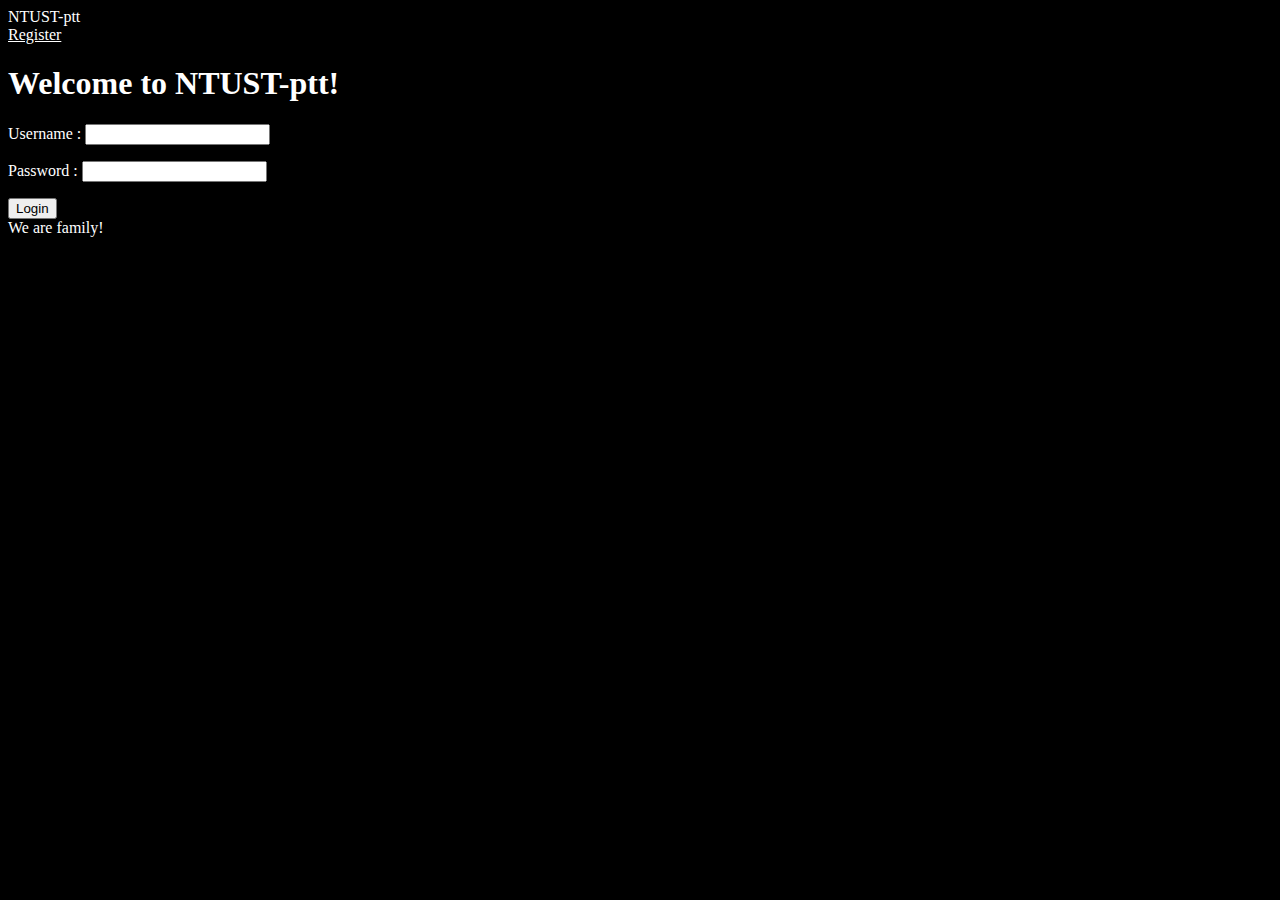
<file: index.html>
<!DOCTYPE html>
<html>
	<meta charset="utf-8">
	<head>
		<title>NTUST-ptt - log in</title>
		<link href="/bootstrap-4.1.3-dist/css/bootstrap.min.css" />
		<link href="/css/style.css" rel="stylesheet" />
        <script src="/bootstrap-4.1.3-dist/js/bootstrap.min.js"></script>
	</head>
	<body>
		<header class="masthead">
			<div class="container">
				<div class="masthead-logo">
					NTUST-ptt
				</div>
				<nav class="masthead-nav">
					<a href="/register.php">Register</a>
				</nav>
			</div>
		</header>
		
		<div class="container markdown-body">
			<h1 class="page-title">Welcome to NTUST-ptt!</h1>
			<form method="post" action="/login.php" onSubmit="return inputCheck()">
				<p>
					<label for="username">Username :</label>
					<input class="form-control" id="username" name="username" type="text" />
				</p>
				<p>
					<label for="password">Password :</label>
					<input class="form-control" id="password" name="password" type="password" />
				</p>
				<input class="btn" type="submit" name="submit" value="Login" />
			</form>
			<footer class="footer">
				We are family!
			</footer>
		</div>
	</body>
</html>

<script>
function inputCheck()
{
	username = document.getElementById("username");
	password = document.getElementById("password");
	if (!username.value)
	{
		alert("User name should not be empty.");
		username.focus();
		return false;
	}
	if (!password.value)
	{
		alert("Password should not be empty.");
		password.focus();
		return false;
	}
	return true;
}
</script>
</file>
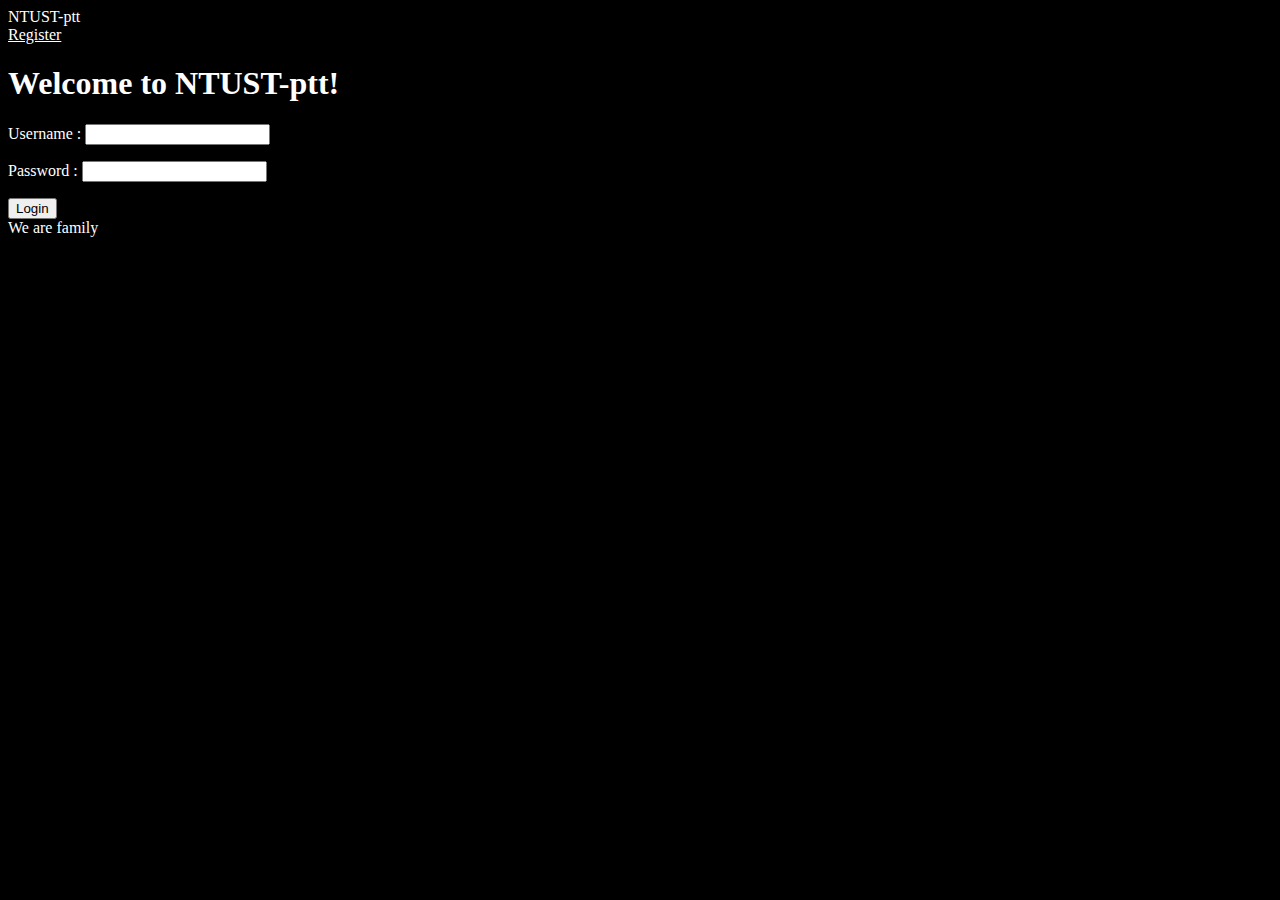
<file: home.html>
<!DOCTYPE html>
<html>
	<meta charset="utf-8">
	<head>
		<title>NTUST-ptt - log in</title>
		<link href="/bootstrap-4.1.3-dist/css/bootstrap.min.css" />
		<link href="/css/style.css" rel="stylesheet" />
		<script src="/bootstrap-4.1.3-dist/js/bootstrap.min.js"></script>
		<script>alert("喵喵喵小心點！")</script>
	</head>
	<body>
		<header class="masthead">
			<div class="container">
				<div class="masthead-logo">
					NTUST-ptt
				</div>
				<nav class="masthead-nav">
					<a href="/register.php">Register</a>
				</nav>
			</div>
		</header>
		
		<div class="container markdown-body">
			<h1 class="page-title">Welcome to NTUST-ptt!</h1>
			<form method="post" action="/login.php" onSubmit="return inputCheck()">
				<p>
					<label for="username">Username :</label>
					<input class="form-control" id="username" name="username" type="text" />
				</p>
				<p>
					<label for="password">Password :</label>
					<input class="form-control" id="password" name="password" type="password" />
				</p>
				<input class="btn" type="submit" name="submit" value="Login" />
			</form>
			<footer class="footer">
				We are family
			</footer>
		</div>

		<div class="ai-node-body-top-banner" style="margin-bottom:1em;">

			<!-- START Google AdSense Ad Unit code, provided by Google -->
			<script type="text/javascript">//<!--
			google_ad_client = "ca-pub-1234567890123456";
			/* My Ad Unit Description */
			google_ad_slot = "1234567890";
			google_ad_width = 728;
			google_ad_height = 90;
			//-->
			</script>
			<script type="text/javascript"
			src="http://pagead2.googlesyndication.com/pagead/show_ads.js">
			</script>
			<!-- END Google AdSense Ad Unit code, provided by Google -->
			
		</div>
	</body>
</html>

<script>
function inputCheck()
{
	username = document.getElementById("username");
	password = document.getElementById("password");
	if (!username.value)
	{
		alert("User name should not be empty.");
		username.focus();
		return false;
	}
	if (!password.value)
	{
		alert("Password should not be empty.");
		password.focus();
		return false;
	}
	return true;
}
</script>
</file>
<file: css/style.css>
body
{
    color: white;
    background-color: black;
}

a:link
{
    color: white;
}

a:visited
{
    color: #18D45C;
}

table
{
    display: flex;
    width: 100%;
}

hr
{
    border: 0;
    height: 1px;
    background: white;
    background-image: linear-gradient(to right, #333, #ccc, #333);
}

img[src=""],img:not([src])
{
    width:0%;
    height:0%;
    opacity:0;
}
</file>
